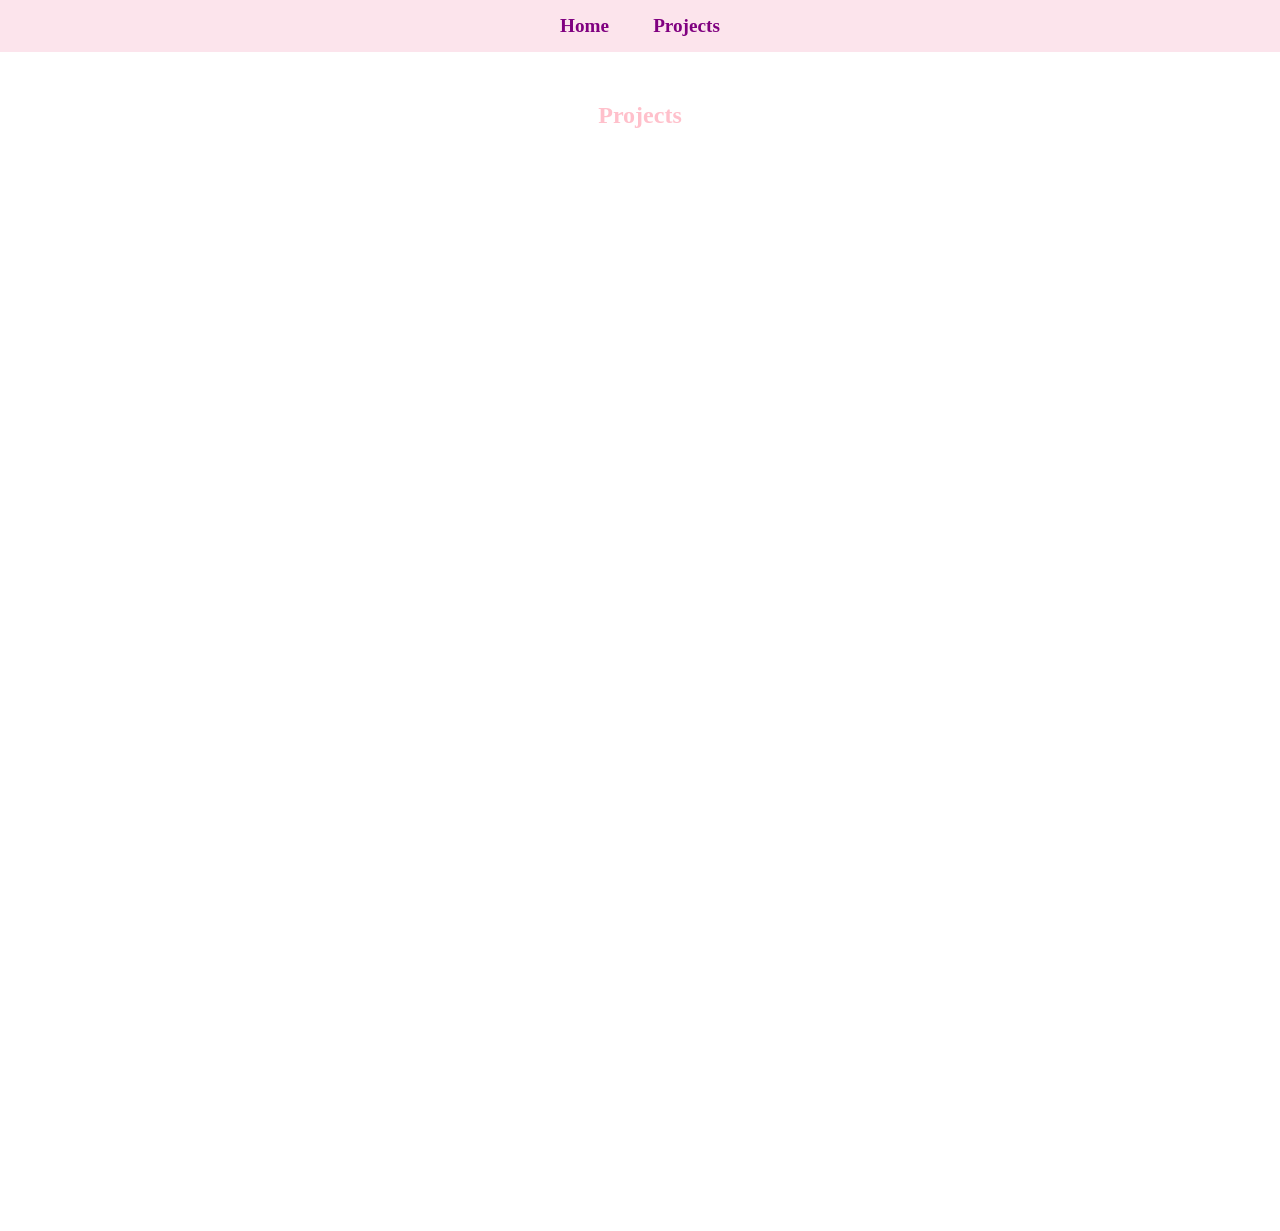
<file: projects.html>
<!DOCTYPE html>
<html lang="en">
<head>
  <meta charset="UTF-8">
  <meta name="viewport" content="width=device-width, initial-scale=1.0">
  <title>Projects</title>
  <link rel="stylesheet" href="style.css">
</head>
<body>

  <nav>
    <a href="index.html">Home</a>
    <a href="projects.html">Projects</a>
  </nav>

  <main class="center-content">
    <h2>Projects</h2>
    
    <div class="iframe-container">
      <iframe width="392" height="620" style="border: 0px;" src="https://studio.code.org/projects/applab/9dbc6158-7fe3-48d5-a96c-c98c4a9334ac/embed"></iframe>
      <iframe width="392" height="620" style="border: 0px;" src="https://studio.code.org/projects/applab/fa1f7e19-0df5-42e8-a4a9-68d0e52ef26f/embed"></iframe>
    </div>

    <div class="iframe-container scratch-row">
      <iframe src="https://scratch.mit.edu/projects/1269197673/embed" allowtransparency="true" width="485" height="402" frameborder="0" scrolling="no" allowfullscreen></iframe>
    </div>
  </main>

</body>
</html>
</file>
<file: style.css>
nav {
  background-color: #fce4ec; 
  padding: 15px;
  text-align: center;
  margin-bottom: 30px;
}

nav a {
  text-decoration: none;
  color: purple;
  font-weight: bold;
  font-size: 1.2rem;
  margin: 0 20px;
}

nav a:hover {
  text-decoration: underline;
  text-shadow: 0 0 23px purple;
}

body {
  font-family: times-new-roman;
  margin: 0;
  padding: 0;
}

.center-content {
  text-align: center;
  display: flex;
  flex-direction: column;
  align-items: center;
}

img {
  width: 500px;
  border: pink 2px solid; 
}

h2 {
  color: pink;
  text-decoration: straight 3px purple underline;
}

h2:hover {
  text-shadow: 0 0 23px purple;
}

.iframe-container {
  display: flex;
  justify-content: center; 
  gap: 30px;        
  flex-wrap: wrap; 
  margin-top: 20px;
  width: 100%;
}

.scratch-row {
  margin-top: 40px; 
}
</file>
